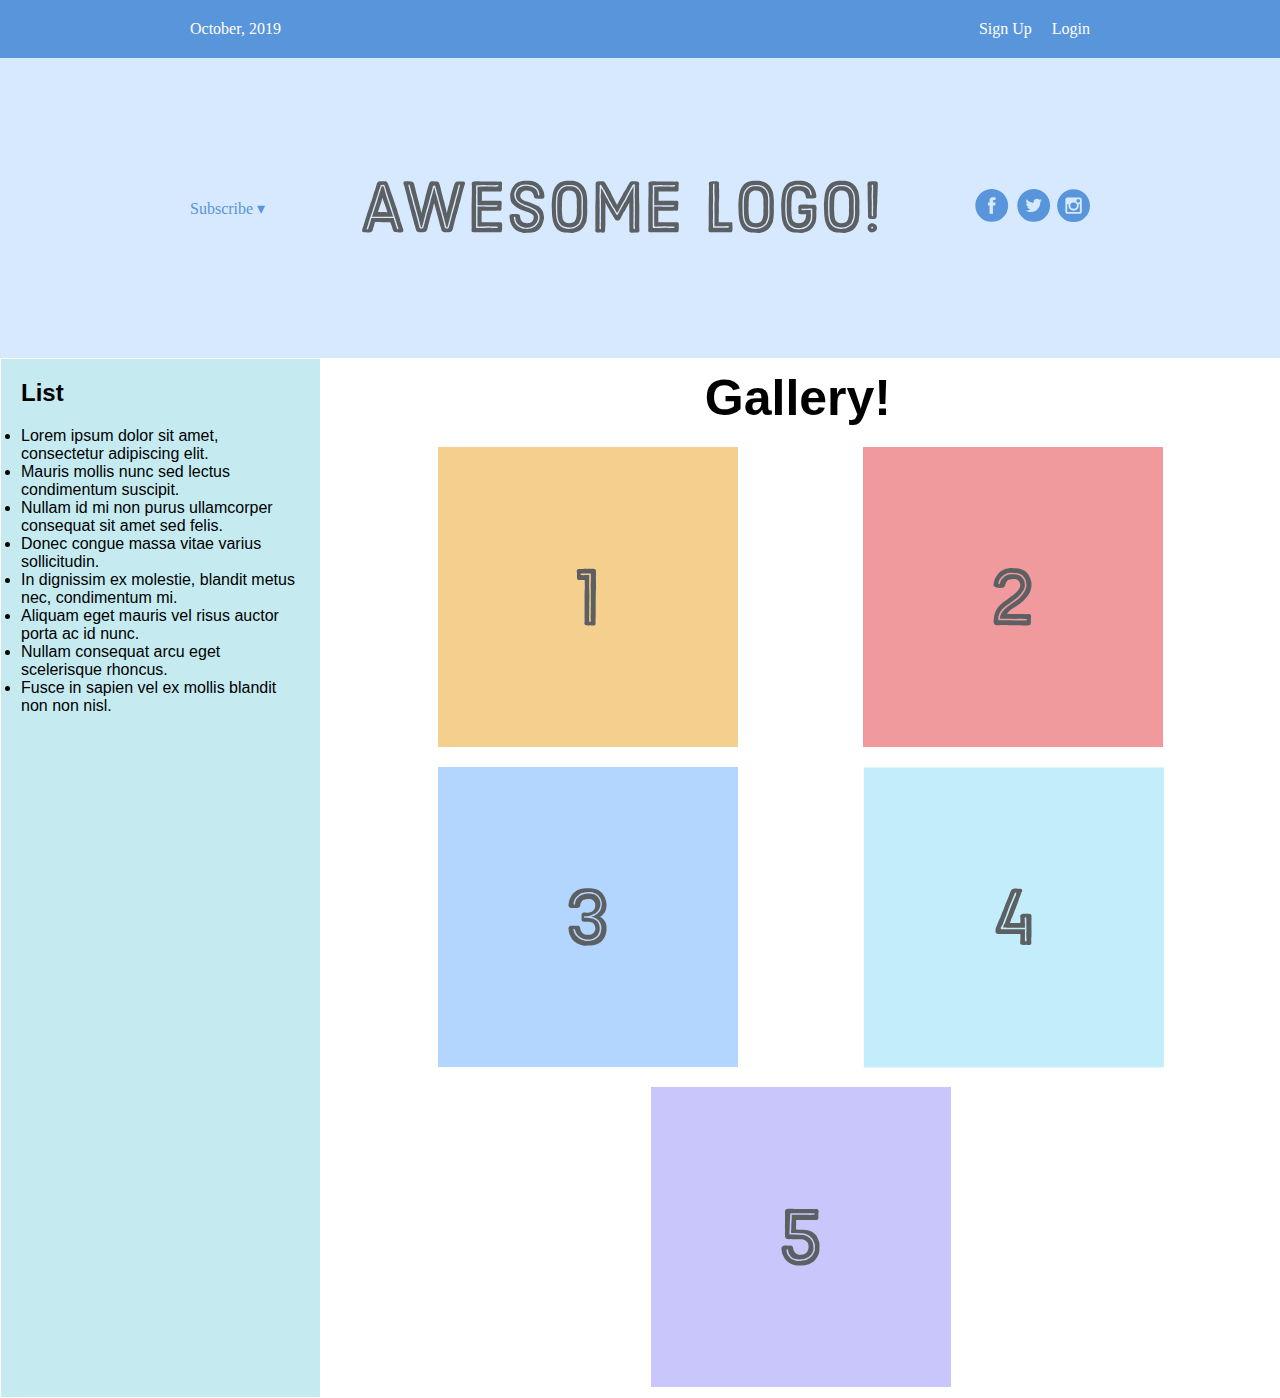
<file: index.html>
<!DOCTYPE html>
<html lang="en">
<head>
    <meta charset="UTF-8">
    <meta name="viewport" content="width=device-width, initial-scale=1.0">
    <meta http-equiv="X-UA-Compatible" content="ie=edge">
    <title>Issue Page</title>
    <link rel='stylesheet' href='./style.css'/>
</head>
<body>
    <div class='menu-container'>
        <div class='menu'>
          <div class='date'>October, 2019</div>
          <div class="links">
            <div class='signup'><a href="#">Sign Up</a></div>
            <div class='login'><a href="#">Login</a></div>  
          </div>
          </div>
      </div>

    <div class='header-container'>
        <div class='header'>
          <div class='subscribe'>Subscribe &#9662;</div>
          <div class='logo'><img src='./images/awesome-logo.svg'/></div>
          <div class='social'><img src='./images/social-icons.svg'/></div>
        </div>
      </div>
    
      <div class='photo-grid-container'>
            <div class='photo-grid'>
              <div class='photo-grid-item first-item'>
                <img src='images/one.svg'/>
              </div>
              <div class='photo-grid-item'>
                <img src='images/two.svg'/>
              </div> 
              <div class='photo-grid-item'>
                <img src='images/three.svg'/>
              </div>
              <div class='photo-grid-item'>
                    <img src='images/four.svg'/>
                  </div>
                <div class='photo-grid-item last-item'>
                    <img src='images/five.svg'/>
                  </div>
            </div>
          </div>
        
          <div class='main'>

                <div class='main-item main-one'>
                    <h2>List</h2>
                    <ul>
                        <li>Lorem ipsum dolor sit amet, consectetur adipiscing elit.</li>
                        <li>Mauris mollis nunc sed lectus condimentum suscipit.</li>
                        <li>Nullam id mi non purus ullamcorper consequat sit amet sed felis.</li>
                        <li>Donec congue massa vitae varius sollicitudin.</li>
                        <li>In dignissim ex molestie, blandit metus nec, condimentum mi.</li>
                        <li>Aliquam eget mauris vel risus auctor porta ac id nunc.</li>
                        <li>Nullam consequat arcu eget scelerisque rhoncus.</li>
                        <li>Fusce in sapien vel ex mollis blandit non non nisl.</li>

                    </ul>
                </div>
                <div class='main-item main-2'>
                        <h1>Gallery!</h1>
                        <div class="main-two">
                                <div class='photo-grid-item first-item'>
                                        <img src='images/one.svg'/>
                                </div>
                                <div class='photo-grid-item'>
                                    <img src='images/two.svg'/>
                                </div>
                                <div class='photo-grid-item'>
                                    <img src='images/three.svg'/>
                                </div>
                                <div class='photo-grid-item'>
                                    <img src='images/four.svg'/>
                                </div>
                                <div class='photo-grid-item last-item'>
                                    <img src='images/five.svg'/>
                                </div>
                        </div>
                        
                                </div>
        </div>
                <!-- <div class='main-item main-three'></div>
              </div> -->
</body>
</html>
</file>
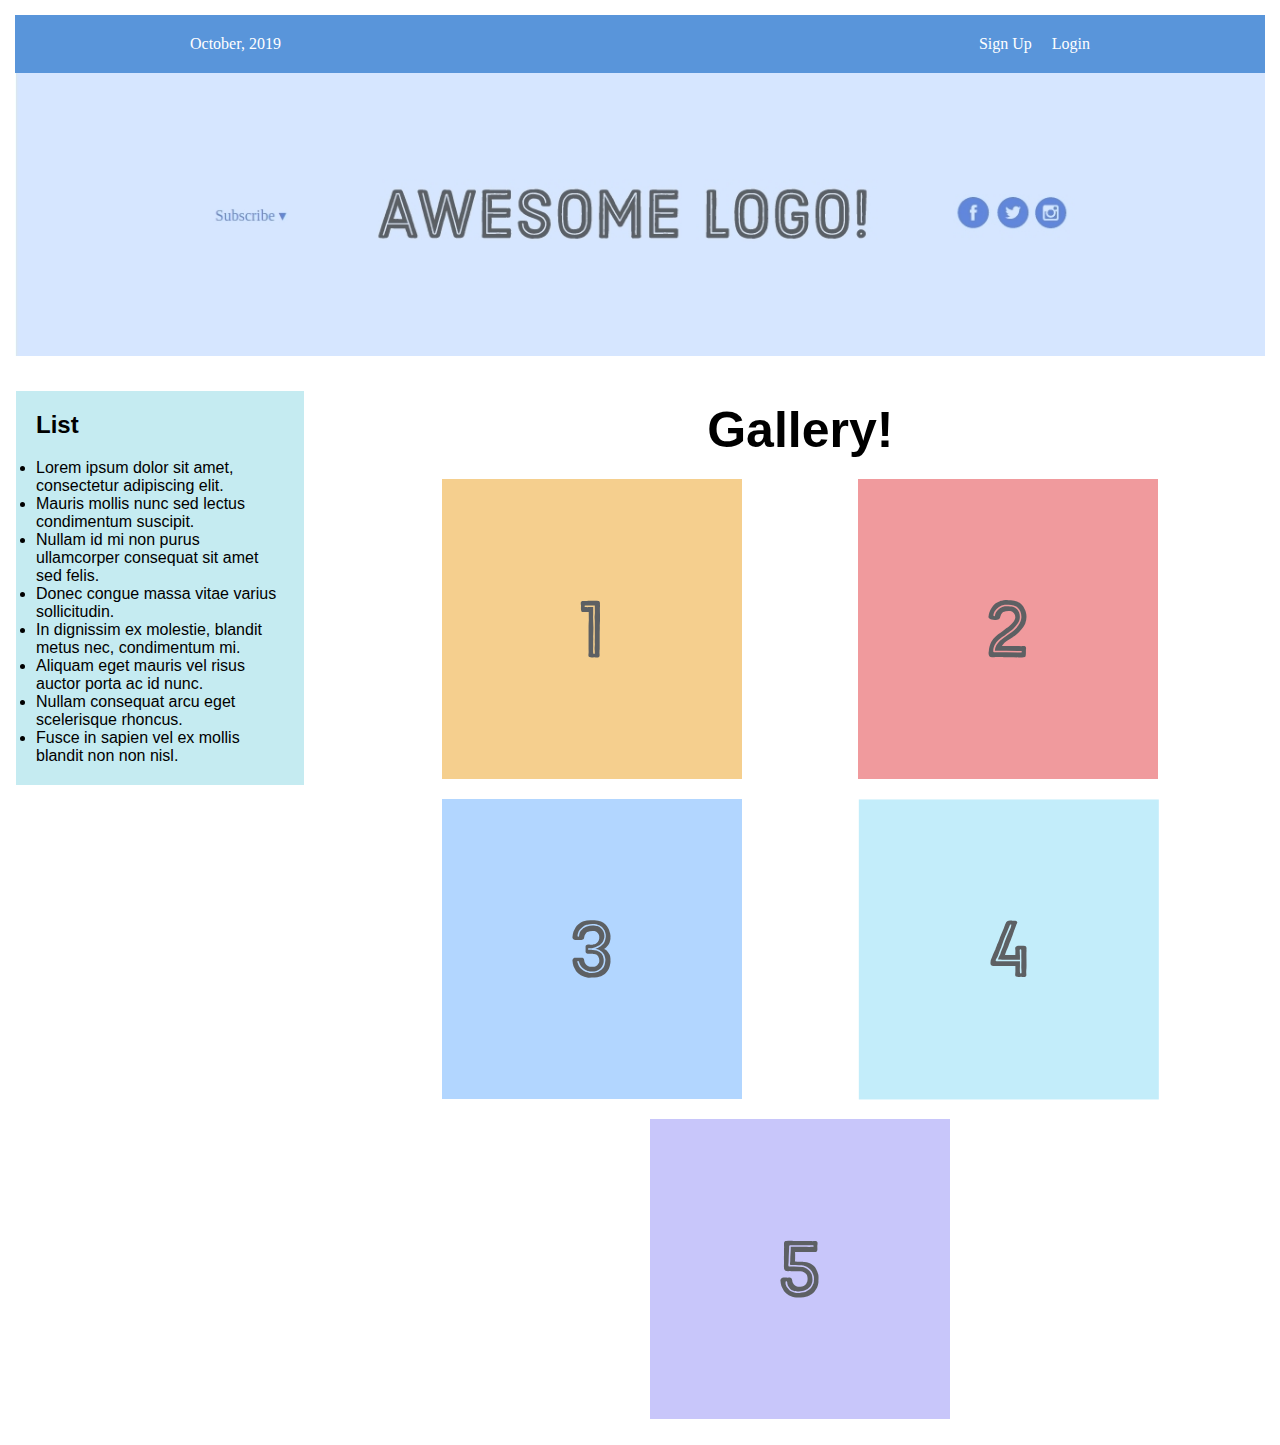
<file: responsive web page/index.html>
<!DOCTYPE html>
<html lang="en">
<head>
    <meta charset="UTF-8">
    <meta name="viewport" content="width=device-width, initial-scale=1.0">
    <meta http-equiv="X-UA-Compatible" content="ie=edge">
    <title>Issue Page</title>
    <link rel='stylesheet' href='./style.css'/>
</head>
<body>
    <div class="row">
      <div class="col-12 col-s-12">
          <div class='menu-container'>
            <div class='menu'>
              <div class='date'>October, 2019</div>
              <div class="links">
                <div class='signup'><a href="#">Sign Up</a></div>
                <div class='login'><a href="#">Login</a></div>  
              </div>
            </div>
          </div>
          <!-- Adding Image to the header container menu -->
          <div>
            <img src="./awesome.jpg" alt="awesome" style="width: 100%">
          </div>
      </div>
    </div>    
    <div class="row">
      <div class='main col-3 col-s-12'>
        <div class="main-item main-one">
          <h2>List</h2>
          <ul>
              <li>Lorem ipsum dolor sit amet, consectetur adipiscing elit.</li>
              <li>Mauris mollis nunc sed lectus condimentum suscipit.</li>
              <li>Nullam id mi non purus ullamcorper consequat sit amet sed felis.</li>
              <li>Donec congue massa vitae varius sollicitudin.</li>
              <li>In dignissim ex molestie, blandit metus nec, condimentum mi.</li>
              <li>Aliquam eget mauris vel risus auctor porta ac id nunc.</li>
              <li>Nullam consequat arcu eget scelerisque rhoncus.</li>
              <li>Fusce in sapien vel ex mollis blandit non non nisl.</li>
          </ul>
        </div>
      </div>
      <div class="main col-9 col-s-12">
          <div class='main-item main-2'>
            <h1>Gallery!</h1>
            <div class="main-two">
                <div class='photo-grid-item first-item'>
                        <img src='../images/one.svg'/>
                </div>
                <div class='photo-grid-item'>
                    <img src='../images/two.svg'/>
                </div>
                <div class='photo-grid-item'>
                    <img src='../images/three.svg'/>
                </div>
                <div class='photo-grid-item'>
                    <img src='../images/four.svg'/>
                </div>
                <div class='photo-grid-item last-item'>
                    <img src='../images/five.svg'/>
                </div>
            </div>
        </div>
      </div>
    </div>
  </body>
</html>
</file>
<file: style.css>
* {
    margin: 0;
    padding: 0;
    box-sizing: border-box;
  }

  a {
    color: #ffffff;
    text-decoration: none;
  }
  a:visited {
    color: rgb(255, 255, 255);
  }
  a:hover, a:active, a:focus {
    color:rgb(109, 122, 122);
  }
  
  .menu-container {
    display: flex;
    justify-content: center;
    color: #fff;
    background-color: #5995DA;  /* Blue */
    padding: 20px 0;
  }
  
  .menu {
    display: flex;
    justify-content: space-between;
    width: 900px;
  }

  .links {
    display: flex;
    justify-content: flex-end;
  }

  .login {
    margin-left: 20px;
  }

  .header-container {
    color: #5995DA;
    background-color: #D6E9FE;
    display: flex;
    justify-content: center;
  }

  .header {
    width: 900px;
    height: 300px;
    display: flex;
    justify-content: space-between;
    align-items: center;
    flex-wrap: wrap;
  }

  .photo-grid-container {
    display: flex;
    justify-content: center;
    display:none;
  }
  
  .photo-grid {
    width: 900px;
    display: flex;
    justify-content: center;
    flex-wrap: wrap;
  }
  
  .photo-grid-item {
      margin:10px;
    /* border: 1px solid #fff; */
    width: 300px;
    height: 300px;
  }

  .main {
    /* height: 500px; */
    display: flex;
    justify-content: space-between;
  }
  
  .main-item {
    border: 1px solid #fff;
    font-family: Verdana, Geneva, Tahoma, sans-serif;

    background-color: rgb(197, 235, 241);
    height: 100;
    flex: 1;
  }

  .main-one ul{
      margin:20px;
  }

  .main-one h2{
      margin:20px;
  }

  .main-2{
      background:#fff;
      flex:3;
  }

  .main-2 h1{
      background: #fff;
      margin:10px 40%;
      font-size: 50px;
  }
  .main-two {
    display: flex;
    justify-content: space-evenly;
    flex-wrap: wrap;
    flex: 3;
    background-color:#fff;   
  }
</file>
<file: responsive web page/style.css>
* {
    margin: 0;
    padding: 0;
    box-sizing: border-box;
  }

  .row::after {
    content: "";
    clear: both;
    display: table;
  }

  [class*="col-"] {
    float: left;
    padding: 15px;
  }

  a {
    color: #ffffff;
    text-decoration: none;
  }
  a:visited {
    color: rgb(255, 255, 255);
  }
  a:hover, a:active, a:focus {
    color:rgb(109, 122, 122);
  }
  
  .menu-container {
    display: flex;
    justify-content: center;
    color: #fff;
    background-color: #5995DA;  /* Blue */
    padding: 20px 0;
  }
  
  .menu {
    display: flex;
    justify-content: space-between;
    width: 900px;
  }

  .links {
    display: flex;
    justify-content: flex-end;
  }

  .login {
    margin-left: 20px;
  }
  
  .photo-grid-item {
      margin:10px;
    /* border: 1px solid #fff; */
    width: 300px;
    height: 300px;
  }

  .main {
    /* height: 500px; */
    display: flex;
    justify-content: space-between;

  }
  
  .main-item {
    border: 1px solid #fff;
    font-family: Verdana, Geneva, Tahoma, sans-serif;

    background-color: rgb(197, 235, 241);
    height: 100;
    flex: 1;
  }

  .main-one ul{
      margin:20px;
  }

  .main-one h2{
      margin:20px;
  }

  .main-one{
    height: 100%;
  }

  .main-2{
      background:#fff;
      flex:3;
  }

  .main-2 h1{
      background: #fff;
      margin:10px 40%;
      font-size: 50px;
  }
  .main-two {
    display: flex;
    justify-content: space-evenly;
    flex-wrap: wrap;
    flex: 3;
    background-color:#fff;   
  }



/* For mobile phones: */
[class*="col-"] {
  width: 100%;
}

@media only screen and (min-width: 600px) {
  /* For tablets: */
  .col-s-1 {width: 8.33%;}
  .col-s-2 {width: 16.66%;}
  .col-s-3 {width: 25%;}
  .col-s-4 {width: 33.33%;}
  .col-s-5 {width: 41.66%;}
  .col-s-6 {width: 50%;}
  .col-s-7 {width: 58.33%;}
  .col-s-8 {width: 66.66%;}
  .col-s-9 {width: 75%;}
  .col-s-10 {width: 83.33%;}
  .col-s-11 {width: 91.66%;}
  .col-s-12 {width: 100%;}
}
@media only screen and (min-width: 768px) {
  /* For desktop: */
  .col-1 {width: 8.33%;}
  .col-2 {width: 16.66%;}
  .col-3 {width: 25%;}
  .col-4 {width: 33.33%;}
  .col-5 {width: 41.66%;}
  .col-6 {width: 50%;}
  .col-7 {width: 58.33%;}
  .col-8 {width: 66.66%;}
  .col-9 {width: 75%;}
  .col-10 {width: 83.33%;}
  .col-11 {width: 91.66%;}
  .col-12 {width: 100%;}
}
</file>
